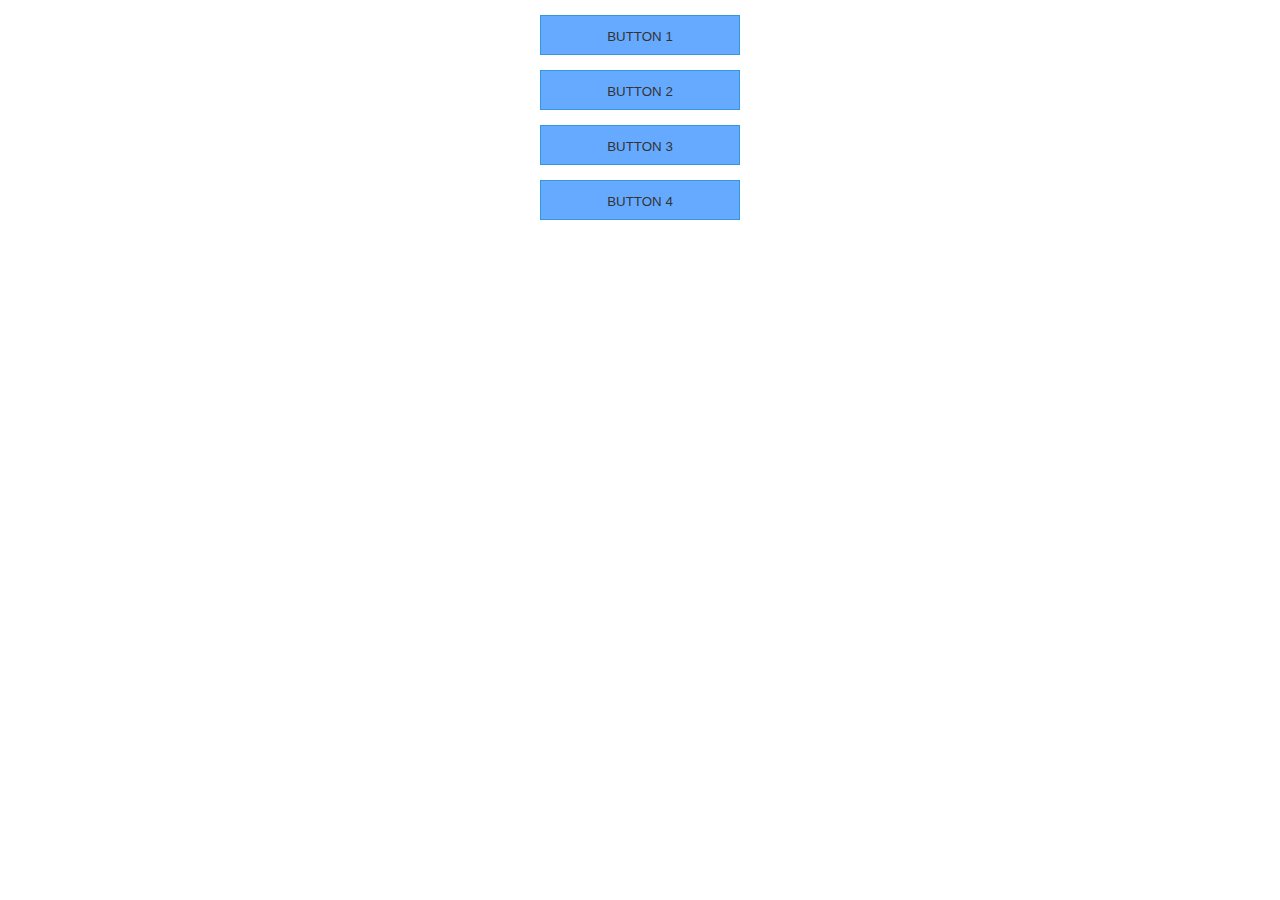
<file: button_test.html>
<!DOCTYPE html>
<html lang="en">
<head>
  <meta charset="UTF-8">
  <meta http-equiv="X-UA-Compatible" content="IE=edge">
  <meta name="viewport" content="width=device-width, initial-scale=1.0">
  <title>Document</title>
  <style>
    .btn {
      display:block;
      width:200px; 
      height:40px; 
      line-height:40px; 
      border:1px #3399dd solid;;
      margin:15px auto; 
      background-color:#66aaff;  
      text-align:center; 
      cursor: pointer;  

      color:#333; 
      transition:all 0.9s, color 0.3;  
  }
  .btn:hover{color:#fff;}

  .hover1:hover{
      box-shadow:200px 0 0 0 rgba(0,0,0,0.5) inset;
  }
  .hover2:hover{
      box-shadow:-200px 0 0 0 rgba(0,0,0,0.5) inset;
  }
  .hover3:hover{
      box-shadow: 0 80px 0 0  rgba(0,0,0,0.25) inset, 
                  0 -80px 0 0 rgba(0,0,0,0.25) inset;
  }
  .hover4:hover{
      box-shadow: 200px 0 0 0 rgba(0,0,0,0.25) inset, 
                 -200px 0 0 0 rgba(0,0,0,0.25) inset;
  }
</style>
</head>
<body>
  <button class="btn hover1"> BUTTON 1 </button>
  <button class="btn hover2"> BUTTON 2 </button>
  <button class="btn hover3"> BUTTON 3 </button>
  <button class="btn hover4"> BUTTON 4 </button>

</body>
</html>
</file>
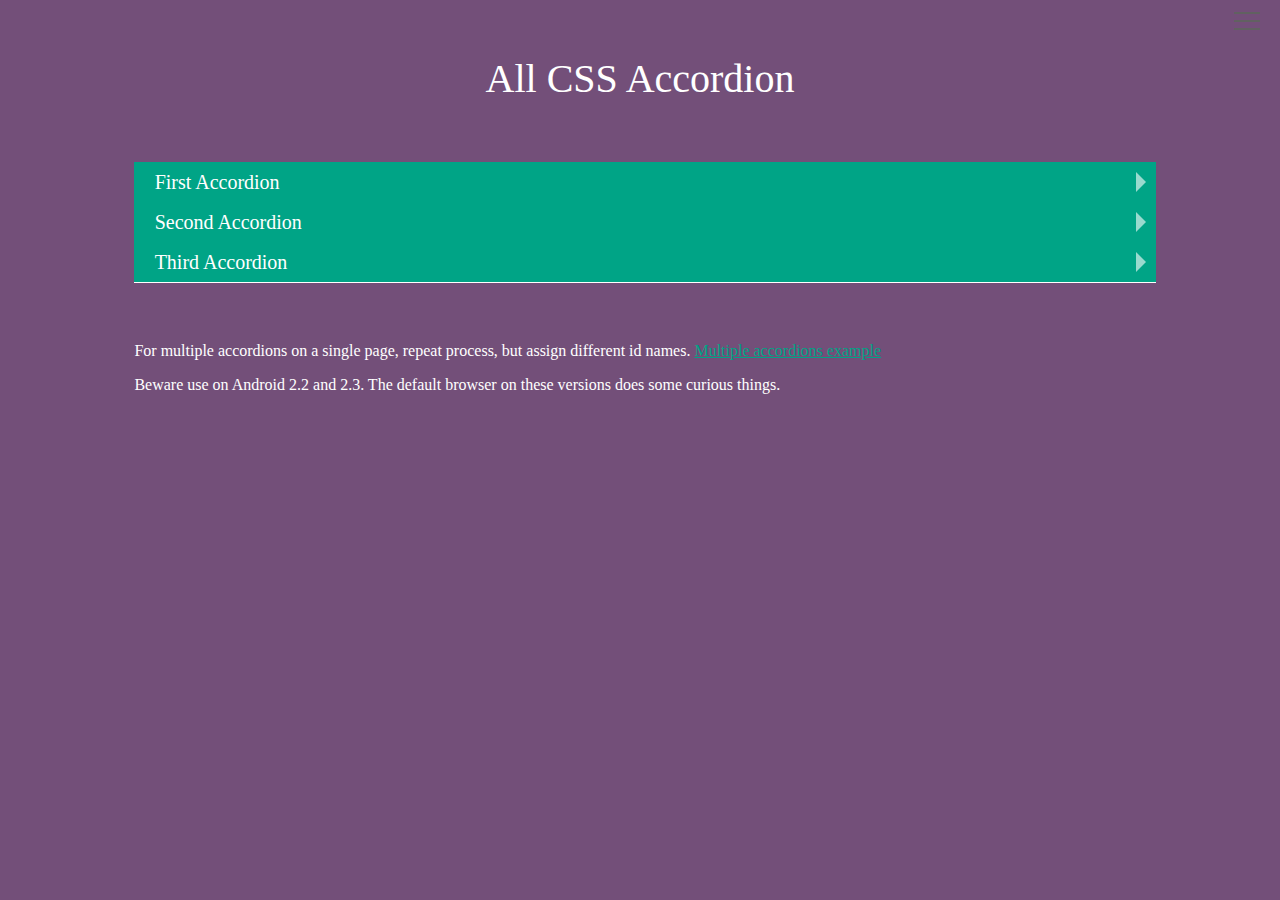
<file: test.html>
<!DOCTYPE html>
<html lang="en">
<head>
  <meta charset="UTF-8">
  <meta http-equiv="X-UA-Compatible" content="IE=edge">
  <meta name="viewport" content="width=device-width, initial-scale=1.0">
  <title>Document</title>
  <style>
   #menu__toggle {
  opacity: 0;
}
#menu__toggle:checked + .menu__btn > span {
  transform: rotate(45deg);
}
#menu__toggle:checked + .menu__btn > span::before {
  top: 0;
  transform: rotate(0deg);
}
#menu__toggle:checked + .menu__btn > span::after {
  top: 0;
  transform: rotate(90deg);
}
#menu__toggle:checked ~ .menu__box {
  right: 0 !important;
}
.menu__btn {
  position: fixed;
  top: 20px;
  right: 20px;
  width: 26px;
  height: 26px;
  cursor: pointer;
  z-index: 1;
}
.menu__btn > span,
.menu__btn > span::before,
.menu__btn > span::after {
  display: block;
  position: absolute;
  width: 100%;
  height: 2px;
  background-color: #616161;
  transition-duration: .25s;
}
.menu__btn > span::before {
  content: '';
  top: -8px;
}
.menu__btn > span::after {
  content: '';
  top: 8px;
}
.menu__box {
  display: block;
  position: fixed;
  top: 0;
  right: -100%;
  width: 300px;
  height: 100%;
  margin: 0;
  padding: 80px 0;
  list-style: none;
  background-color: #ECEFF1;
  box-shadow: 2px 2px 6px rgba(0, 0, 0, .4);
  transition-duration: .25s;
}
.menu__item {
  display: block;
  padding: 12px 24px;
  color: #333;
  font-family: 'Roboto', sans-serif;
  font-size: 20px;
  font-weight: 600;
  text-decoration: none;
  transition-duration: .25s;
}
.menu__item:hover {
  background-color: #CFD8DC;
}
  </style>
</head>
<body>
  <div class="hamburger-menu">
    <input id="menu__toggle" type="checkbox" />
    <label class="menu__btn" for="menu__toggle">
      <span></span>
    </label>

    <ul class="menu__box">
      <li><a class="menu__item" href="#">Home</a></li>
      <li><a class="menu__item" href="#">About</a></li>
      <li><a class="menu__item" href="#">Team</a></li>
      <li><a class="menu__item" href="#">Contact</a></li>
      <li><a class="menu__item" href="#">Twitter</a></li>
    </ul>
  </div>



  <style>
    body {
  background: #734f79;
  font-family: 'Flamenco', serif;
}

h1 {
  color: #fff;
  font-weight: normal;
  font-size: 2.5rem;
  text-align: center;
}

.readme {
  color: #fff;
  margin: 0 auto;
  width: 80%;
  
  a {
    color: #00a486;
  }
}

/*_________________  Accordion
________________________________________*/
.accordion {
  position: relative;
  margin: 60px auto;
  width: 80%;
}

[id*="open-accordion"], [id*="close-accordion"] {
  background: #00a486;
  border-bottom: 1px solid #fff;
  line-height: 40px;
  height: 40px;
  display: block;
  margin: 0 auto;
  position: relative;
  width: 99%;
}

[id*="close-accordion"] {
  display: none;
}

.accordion a {
  color: #fff;
  font-size: 1.25em;
  font-weight: normal;
  padding-left: 2%;
  text-decoration: none;
  text-shadow: none;
}

[id*="open-accordion"]:after, [id*="close-accordion"]:after {
  content: "";
  border-left: 10px solid transparent;
  border-right: 10px solid transparent;
  border-top: 10px solid rgba(255, 255, 255, 0.6);
  position: absolute;
  right: 5px;
  top: 15px;
  z-index: 999;
  transform: rotate(-90deg);
  -webkit-transform: rotate(-90deg);
}

.target-fix {
  display: block;
  top: 0;
  left: 0;
  position: fixed;
}

.accordion-content {
  background: #fff;
  height: 0;
  margin: -1px auto 0;
  padding: 0 2.5%;
  position: relative;
  overflow: hidden;
  width: 90%;
  transition: all 0.1s ease;
  -webkit-transition: all 0.1s ease;
  -moz-transition: all 0.1s ease;
}

.accordion span:target ~ .accordion-content {
  display: block;
  height: auto;
  padding-bottom: 25px;
  padding-top: 10px;
}

.accordion span:target ~ [id*="close-accordion"] {
  display: block;
}

.accordion span:target ~ [id*="open-accordion"] {
  display: none;
}

.accordion span:target ~ [id*="close-accordion"]:after {
  border-top: 10px solid #333;
  transform: rotate(0deg);
  -webkit-transform: rotate(0deg);
}
  </style>

  <h1>All CSS Accordion</h1>
  <div class="accordion">
          <!-- span to target fix closing accordion -->
          <span class="target-fix" id="accordion"></span>
           
          <!-- First Accoridon Option -->
          <div>
              <!-- span to target fix accordion -->
              <span class="target-fix" id="accordion1"></span>
              
              <!-- Link to open accordion, hidden when open --> 
              <a href="#accordion1" id="open-accordion1" title="open">First Accordion</a>
              
              <!-- Link to close accordion, hidden when closed -->
              <a href="#accordion" id="close-accordion1" title="close">First Accordion</a> 
              
              <!-- Accorion content goes in this div -->
              <div class="accordion-content">
                  <p>Accordion 1 Content</p>
              </div>
          </div>
  
          <!-- Second Accoridon Option -->
          <div>
              <span class="target-fix" id="accordion2"></span>
              <a href="#accordion2" id="open-accordion2" title="open">Second Accordion</a>
              <a href="#accordion" id="close-accordion2" title="close">Second Accordion</a>
              <div class="accordion-content">
                  <p>Accordion 2 Content.</p>       
              </div>
          </div>
  
          <!-- Third Accoridon Option -->
          <div>
              <span class="target-fix" id="accordion3"></span>
              <a href="#accordion3" id="open-accordion3" title="open">Third Accordion</a>
              <a href="#accordion" id="close-accordion3" title="close">Third Accordion</a>
              <div class="accordion-content">
                  <p>Accordion 3 Content</p>
              </div>
          </div>
      </div>
  
  <div class="readme">
    <p>For multiple accordions on a single page, repeat process, but assign different id names. 
    <a href="https://codepen.io/pollardld/full/lthAF"> Multiple accordions example</a></p>
    
    <p>Beware use on Android 2.2 and 2.3. The default browser on these versions does some curious things.</p>
  </div>























</body>
</html>
</file>
